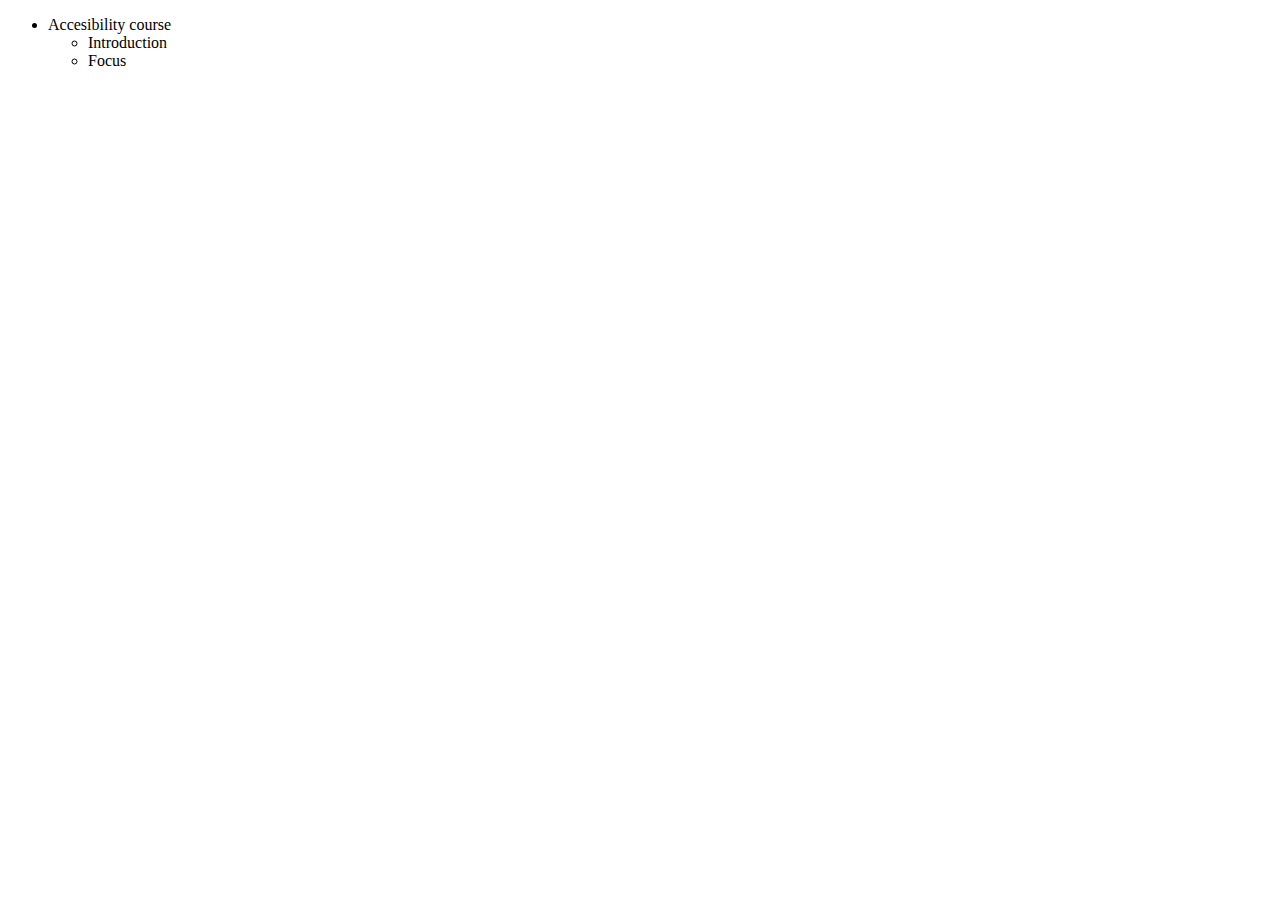
<file: examples/5-aria/index.html>
<!DOCTYPE html>
<html lang="en">
<head>
    <meta charset="UTF-8">
    <meta http-equiv="X-UA-Compatible" content="IE=edge">
    <meta name="viewport" content="width=device-width, initial-scale=1.0">
    <title>Aria</title>
</head>
<body>
    <div>
        <ul role="tree">
            <li role="treeitem" aria-expanded="true">Accesibility course</li>
            <ul role="group" >
                <li role="treeitem" aria-expanded="false">Introduction</li>
                <li role="treeitem" aria-expanded="false">Focus</li>
            </ul>
        </ul>
    </div>
</body>
</html>
</file>
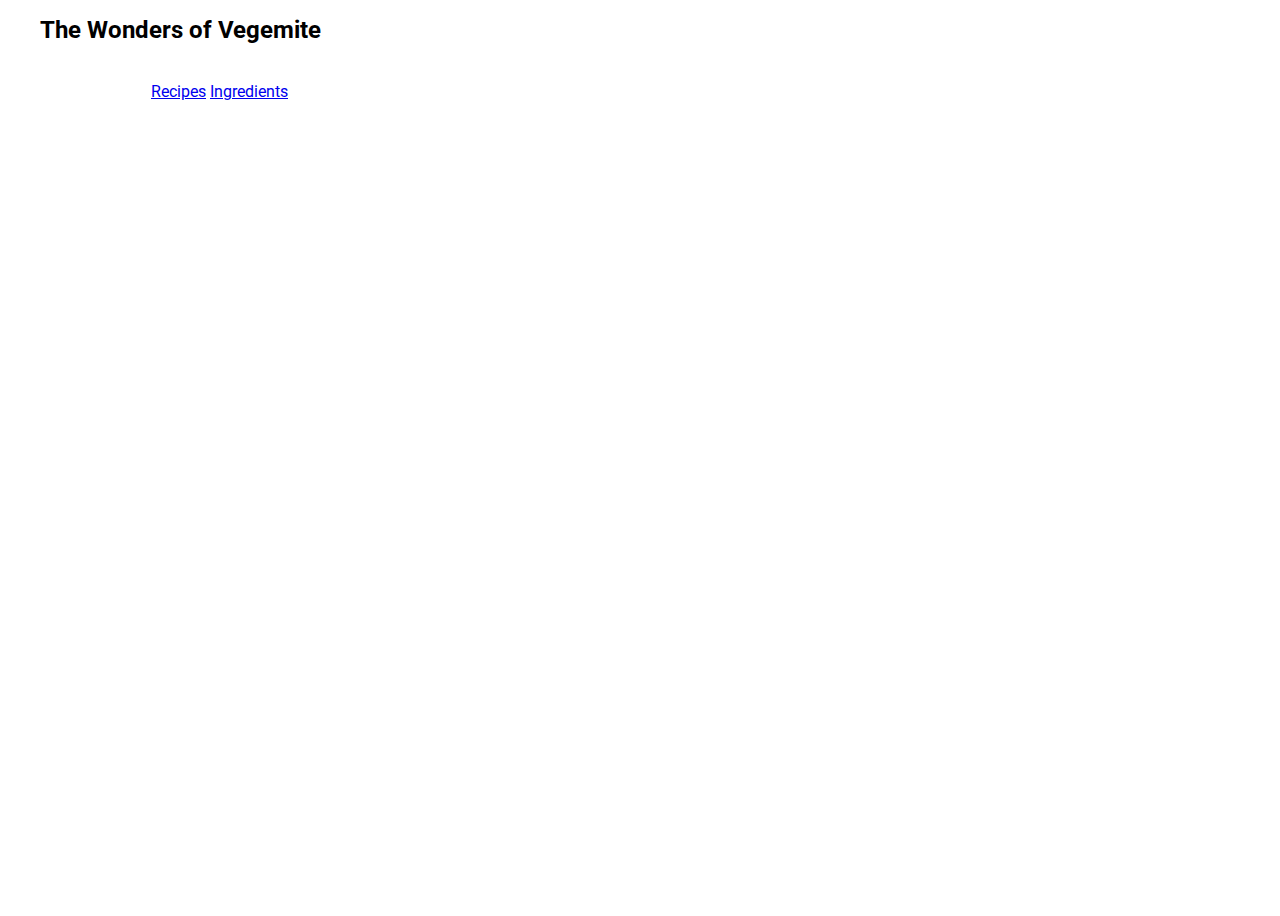
<file: examples/focus2/index.html>
<!DOCTYPE html>
<!--
  Material Design Lite
  Copyright 2015 Google Inc. All rights reserved.

  Licensed under the Apache License, Version 2.0 (the "License");
  you may not use this file except in compliance with the License.
  You may obtain a copy of the License at

      https://www.apache.org/licenses/LICENSE-2.0

  Unless required by applicable law or agreed to in writing, software
  distributed under the License is distributed on an "AS IS" BASIS,
  WITHOUT WARRANTIES OR CONDITIONS OF ANY KIND, either express or implied.
  See the License for the specific language governing permissions and
  limitations under the License
-->
<html lang="en">
  <head>
    <meta charset="utf-8" />
    <meta name="viewport" content="width=device-width, initial-scale=1" />
    <title>The Wonders of Vegemite</title>

    <link
      rel="stylesheet"
      href="https://fonts.googleapis.com/css?family=Roboto:regular,bold,italic,thin,light,bolditalic,black,medium&amp;lang=en"
    />
    <link
      rel="stylesheet"
      href="https://fonts.googleapis.com/icon?family=Material+Icons"
    />
    <link
      rel="stylesheet"
      href="https://code.getmdl.io/1.1.1/material.deep_purple-pink.min.css"
    />
    <link rel="stylesheet" href="styles.css" />
  </head>

  <body class="mdl-demo mdl-color--grey-100 mdl-color-text--grey-700 mdl-base">
    <div class="mdl-layout mdl-js-layout mdl-layout--fixed-header">
      <header
        class="mdl-layout__header mdl-layout__header--scroll mdl-color--primary"
      >
        <div class="mdl-layout--large-screen-only mdl-layout__header-row">
          <h1 class="title">The Wonders of Vegemite</h1>
        </div>
        <nav id="menu" class="mdl-layout__tab-bar mdl-color--primary-dark">
          <a
            href="what-is-vegemite"
            data-page="what-is-vegemite"
            class="mdl-layout__tab is-active"
            >What is Vegemite?</a
          >
          <a href="recipes" data-page="recipes" class="mdl-layout__tab"
            >Recipes</a
          >
          <a href="ingredients" data-page="ingredients" class="mdl-layout__tab"
            >Ingredients</a
          >
        </nav>
      </header>

      <main class="mdl-layout__content">
        <div data-page="what-is-vegemite">
          <section
            class="section--center mdl-grid mdl-grid--no-spacing is-active"
          >
            <div class="mdl-cell mdl-cell--12-col">
              <h2>What is Vegemite?</h2>
              Minim duis incididunt est cillum est ex occaecat consectetur. Qui
              sint ut et qui nisi cupidatat. Reprehenderit nostrud proident
              officia exercitation anim et pariatur ex.

              <h5 id="lorem1">Lorem ipsum dolor sit amet</h5>
              Excepteur et pariatur officia veniam anim culpa cupidatat
              consequat ad velit culpa est non.
              <ul>
                <li>
                  Nisi qui nisi duis commodo duis reprehenderit consequat velit
                  aliquip.
                </li>
                <li>
                  Dolor consectetur incididunt in ipsum laborum non et irure
                  pariatur excepteur anim occaecat officia sint.
                </li>
                <li>Lorem labore proident officia excepteur do.</li>
              </ul>

              <p>
                Sit qui est voluptate proident minim cillum in aliquip cupidatat
                labore pariatur id tempor id. Proident occaecat occaecat sint
                mollit tempor duis dolor cillum anim. Dolore sunt ea mollit
                fugiat in aliqua consequat nostrud aliqua ut irure in dolore.
                Proident aliqua culpa sint sint exercitation.
                <a href="what-is-vegemite">Non proident occaecat</a>
                reprehenderit veniam et proident dolor id culpa ea tempor do
                dolor. Nulla adipisicing qui fugiat id dolor. Nostrud magna
                voluptate irure veniam veniam labore ipsum deserunt adipisicing
                laboris amet eu irure. Sunt dolore nisi velit sit id. Nostrud
                voluptate labore proident cupidatat enim amet Lorem officia
                magna excepteur occaecat eu qui. Exercitation culpa deserunt non
                et tempor et non.
              </p>
              <p>
                Do dolor eiusmod eu mollit dolore nostrud deserunt cillum irure
                esse sint irure fugiat exercitation. Magna sit voluptate id in
                tempor elit veniam enim cupidatat ea labore elit. Aliqua
                pariatur eu nulla labore magna dolore mollit occaecat sint
                commodo culpa. Eu non minim duis pariatur Lorem quis
                exercitation. Sunt qui ex incididunt sit anim incididunt sit
                elit ad officia id.
              </p>
              <p id="lorem2">
                Tempor voluptate ex consequat fugiat aliqua. Do sit et
                reprehenderit culpa deserunt culpa. Excepteur quis minim mollit
                irure nulla excepteur enim quis in laborum. Aliqua elit
                voluptate ad deserunt nulla reprehenderit adipisicing sint. Est
                in eiusmod <a href="what-is-vegemite">exercitation</a>
                esse commodo. Ea reprehenderit exercitation veniam adipisicing
                minim nostrud. Veniam dolore ex ea occaecat non enim minim id ut
                aliqua adipisicing ad. Occaecat excepteur aliqua tempor
                cupidatat aute dolore deserunt ipsum qui incididunt aliqua
                occaecat sit quis. Culpa sint aliqua aliqua reprehenderit veniam
                irure fugiat ea ad.
              </p>
              <p>
                Eu minim fugiat laborum irure veniam Lorem aliqua enim. Aliqua
                veniam incididunt consequat irure consequat tempor do nisi
                deserunt. Elit dolore ad quis consectetur sint laborum anim
                magna do nostrud amet. Ea nulla sit consequat quis qui irure
                dolor. Sint deserunt excepteur consectetur magna irure. Dolor
                tempor exercitation dolore pariatur incididunt ut laboris fugiat
                ipsum sunt veniam aute sunt labore. Non dolore sit nostrud eu ad
                excepteur cillum eu ex Lorem duis.
              </p>
              <p>
                Id occaecat velit non ipsum occaecat aliqua quis ut. Eiusmod est
                magna non esse est ex incididunt aute ullamco. Cillum excepteur
                sint ipsum qui quis velit incididunt amet. Qui deserunt anim
                enim laborum cillum reprehenderit duis mollit amet ad officia
                enim. Minim sint et quis aliqua aliqua do minim officia dolor
                deserunt ipsum laboris. Nulla nisi voluptate consectetur est
                voluptate et amet. Occaecat ut quis adipisicing ad enim. Magna
                est magna sit duis proident veniam reprehenderit fugiat
                reprehenderit enim velit ex. Ullamco laboris culpa irure aliquip
                ad Lorem consequat veniam ad ipsum eu. Ipsum culpa dolore sunt
                officia laborum quis.
              </p>

              <h5 id="lorem3">Lorem ipsum dolor sit amet</h5>

              <p id="lorem4">
                Eiusmod nulla aliquip ipsum reprehenderit nostrud non excepteur
                mollit amet esse est est dolor. Dolore quis pariatur sit
                consectetur veniam esse ullamco duis Lorem qui enim ut veniam.
                Officia deserunt minim duis laborum dolor in velit pariatur
                commodo ullamco eu. Aute adipisicing ad duis labore laboris do
                <a href="what-is-vegemite">mollit</a> dolor cillum sunt aliqua
                ullamco. Esse tempor quis cillum consequat reprehenderit.
                Adipisicing proident anim eu sint elit aliqua anim dolore
                cupidatat fugiat aliquip qui.
              </p>
              <p id="lorem5">
                Nisi eiusmod esse cupidatat excepteur exercitation ipsum
                reprehenderit nostrud deserunt aliqua ullamco. Anim est irure
                commodo eiusmod pariatur officia. Est dolor ipsum excepteur
                magna aliqua ad veniam irure qui occaecat eiusmod aute fugiat
                commodo. Quis mollit incididunt amet sit minim velit eu fugiat
                voluptate excepteur. Sit minim id pariatur ex cupidatat
                cupidatat nostrud nostrud ipsum.
              </p>
              <p>
                Enim ea officia excepteur ad veniam id reprehenderit eiusmod
                esse mollit consequat. Esse non aute ullamco Lorem aliqua qui
                dolore irure eiusmod aute aliqua proident labore aliqua. Ipsum
                voluptate voluptate exercitation laborum deserunt nulla elit
                aliquip et minim ex veniam. Duis cupidatat aute sunt officia
                mollit dolor ad elit ad aute labore nostrud duis pariatur. In
                est sint voluptate consectetur velit ea non labore. Ut duis ea
                aliqua consequat nulla laboris fugiat aute id culpa proident.
                Minim eiusmod laboris enim Lorem nisi excepteur mollit voluptate
                enim labore reprehenderit officia mollit.
              </p>
              <p>
                Cupidatat labore nisi ut sunt voluptate quis sunt qui ad Lorem
                esse nisi. Ex esse velit ullamco incididunt occaecat dolore
                veniam tempor minim adipisicing amet. Consequat in exercitation
                est elit anim consequat cillum sint labore cillum. Aliquip
                mollit laboris ad labore anim.
              </p>
            </div>
          </section>
        </div>

        <div data-page="recipes">
          <section class="section--center mdl-grid mdl-grid--no-spacing">
            <div class="mdl-cell mdl-cell--12-col">
              <h2>Recipes</h2>
            </div>
            <div class="mdl-card mdl-cell mdl-cell--12-col mdl-shadow--2dp">
              <div
                class="mdl-card__supporting-text mdl-grid mdl-grid--no-spacing"
              >
                <h3 class="mdl-cell mdl-cell--12-col">Vegemite Toast Crunch</h3>
                <div
                  class="section__circle-container mdl-cell mdl-cell--2-col mdl-cell--1-col-phone"
                >
                  <div
                    class="section__circle-container__circle mdl-color--primary"
                  ></div>
                </div>
                <div
                  class="section__text mdl-cell mdl-cell--10-col-desktop mdl-cell--6-col-tablet mdl-cell--3-col-phone"
                >
                  <h5>Step 1. Lorem ipsum dolor sit amet</h5>
                  Dolore ex deserunt aute fugiat aute nulla ea sunt aliqua nisi
                  cupidatat eu. <a href="recipes">Duis nulla tempor</a> do aute
                  et eiusmod velit exercitation nostrud quis.
                </div>
                <div
                  class="section__circle-container mdl-cell mdl-cell--2-col mdl-cell--1-col-phone"
                >
                  <div
                    class="section__circle-container__circle mdl-color--primary"
                  ></div>
                </div>
                <div
                  class="section__text mdl-cell mdl-cell--10-col-desktop mdl-cell--6-col-tablet mdl-cell--3-col-phone"
                >
                  <h5>Step 2. Lorem ipsum dolor sit amet</h5>
                  Dolore ex deserunt aute fugiat aute nulla ea sunt aliqua nisi
                  cupidatat eu. Duis nulla tempor do aute et eiusmod velit
                  exercitation nostrud quis.
                </div>
                <div
                  class="section__circle-container mdl-cell mdl-cell--2-col mdl-cell--1-col-phone"
                >
                  <div
                    class="section__circle-container__circle mdl-color--primary"
                  ></div>
                </div>
                <div
                  class="section__text mdl-cell mdl-cell--10-col-desktop mdl-cell--6-col-tablet mdl-cell--3-col-phone"
                >
                  <h5>Step 3. Lorem ipsum dolor sit amet</h5>
                  Dolore ex deserunt aute fugiat aute nulla ea sunt
                  <a href="recipes">aliqua</a> nisi cupidatat eu. Duis nulla
                  tempor do aute et eiusmod velit exercitation nostrud quis.
                </div>
              </div>
            </div>
          </section>

          <section class="section--center mdl-grid mdl-grid--no-spacing">
            <div class="mdl-card mdl-cell mdl-cell--12-col mdl-shadow--2dp">
              <div
                class="mdl-card__supporting-text mdl-grid mdl-grid--no-spacing"
              >
                <h3 class="mdl-cell mdl-cell--12-col">
                  Sweet Potato and Vegemite Pizza
                </h3>
                <div
                  class="section__circle-container mdl-cell mdl-cell--2-col mdl-cell--1-col-phone"
                >
                  <div
                    class="section__circle-container__circle mdl-color--primary"
                  ></div>
                </div>
                <div
                  class="section__text mdl-cell mdl-cell--10-col-desktop mdl-cell--6-col-tablet mdl-cell--3-col-phone"
                >
                  <h5>Step 1. Lorem ipsum dolor sit amet</h5>
                  Dolore ex deserunt aute fugiat aute nulla ea sunt aliqua nisi
                  cupidatat eu. Duis nulla tempor do aute et eiusmod velit
                  exercitation nostrud quis.
                </div>
                <div
                  class="section__circle-container mdl-cell mdl-cell--2-col mdl-cell--1-col-phone"
                >
                  <div
                    class="section__circle-container__circle mdl-color--primary"
                  ></div>
                </div>
                <div
                  class="section__text mdl-cell mdl-cell--10-col-desktop mdl-cell--6-col-tablet mdl-cell--3-col-phone"
                >
                  <h5>Step 2. Lorem ipsum dolor sit amet</h5>
                  Dolore ex deserunt aute fugiat aute
                  <a href="recipes">nulla</a> ea sunt aliqua nisi cupidatat eu.
                  Duis nulla tempor do aute et eiusmod velit exercitation
                  nostrud quis.
                </div>
                <div
                  class="section__circle-container mdl-cell mdl-cell--2-col mdl-cell--1-col-phone"
                >
                  <div
                    class="section__circle-container__circle mdl-color--primary"
                  ></div>
                </div>
                <div
                  class="section__text mdl-cell mdl-cell--10-col-desktop mdl-cell--6-col-tablet mdl-cell--3-col-phone"
                >
                  <h5>Step 3. Lorem ipsum dolor sit amet</h5>
                  Dolore ex deserunt aute fugiat aute nulla ea sunt aliqua nisi
                  cupidatat eu. Duis nulla tempor do aute et eiusmod velit
                  exercitation nostrud quis.
                </div>
              </div>
            </div>
          </section>

          <section class="section--center mdl-grid mdl-grid--no-spacing">
            <div class="mdl-card mdl-cell mdl-cell--12-col mdl-shadow--2dp">
              <div
                class="mdl-card__supporting-text mdl-grid mdl-grid--no-spacing"
              >
                <h3 class="mdl-cell mdl-cell--12-col">
                  Vegemite Strawberry Shortcake
                </h3>
                <div
                  class="section__circle-container mdl-cell mdl-cell--2-col mdl-cell--1-col-phone"
                >
                  <div
                    class="section__circle-container__circle mdl-color--primary"
                  ></div>
                </div>
                <div
                  class="section__text mdl-cell mdl-cell--10-col-desktop mdl-cell--6-col-tablet mdl-cell--3-col-phone"
                >
                  <h5>Step 1. Lorem ipsum dolor sit amet</h5>
                  Dolore ex deserunt aute fugiat aute nulla ea sunt aliqua nisi
                  cupidatat eu. Duis nulla tempor do aute et eiusmod velit
                  exercitation nostrud quis.
                </div>
                <div
                  class="section__circle-container mdl-cell mdl-cell--2-col mdl-cell--1-col-phone"
                >
                  <div
                    class="section__circle-container__circle mdl-color--primary"
                  ></div>
                </div>
                <div
                  class="section__text mdl-cell mdl-cell--10-col-desktop mdl-cell--6-col-tablet mdl-cell--3-col-phone"
                >
                  <h5>Step 2. Lorem ipsum dolor sit amet</h5>
                  Dolore ex deserunt aute fugiat aute nulla ea sunt aliqua nisi
                  cupidatat eu. Duis nulla tempor do aute et eiusmod velit
                  exercitation nostrud quis.
                </div>
                <div
                  class="section__circle-container mdl-cell mdl-cell--2-col mdl-cell--1-col-phone"
                >
                  <div
                    class="section__circle-container__circle mdl-color--primary"
                  ></div>
                </div>
                <div
                  class="section__text mdl-cell mdl-cell--10-col-desktop mdl-cell--6-col-tablet mdl-cell--3-col-phone"
                >
                  <h5>Step 3. Lorem ipsum dolor sit amet</h5>
                  Dolore ex deserunt aute fugiat aute nulla ea sunt aliqua nisi
                  <a href="recipes">cupidatat</a> eu. Duis nulla tempor do aute
                  et eiusmod velit exercitation nostrud quis.
                </div>
              </div>
            </div>
          </section>
        </div>

        <div data-page="ingredients">
          <section class="section--center mdl-grid mdl-grid--no-spacing">
            <div class="mdl-cell mdl-cell--12-col">
              <h2>Ingredients</h2>
              Minim duis incididunt est cillum est ex occaecat
              <a href="ingredients">consectetur</a>. Qui sint ut et qui nisi
              cupidatat. Reprehenderit nostrud proident officia exercitation
              anim et pariatur ex.

              <table
                class="mdl-data-table mdl-js-data-table mdl-data-table--selectable mdl-shadow--2dp"
              >
                <thead>
                  <tr>
                    <th class="mdl-data-table__cell--non-numeric">
                      Ingredient
                    </th>
                    <th>Amount</th>
                    <th>Calories</th>
                  </tr>
                </thead>
                <tbody>
                  <tr>
                    <td class="mdl-data-table__cell--non-numeric">Wallaby</td>
                    <td>25g</td>
                    <td>290</td>
                  </tr>
                  <tr>
                    <td class="mdl-data-table__cell--non-numeric">Boomer</td>
                    <td>50g</td>
                    <td>125</td>
                  </tr>
                  <tr>
                    <td class="mdl-data-table__cell--non-numeric">Prawns</td>
                    <td>10g</td>
                    <td>235</td>
                  </tr>
                </tbody>
              </table>

              <p id="lorem4">
                Eiusmod nulla aliquip ipsum reprehenderit nostrud non excepteur
                mollit amet esse est est dolor. Dolore quis pariatur sit
                consectetur veniam esse ullamco duis Lorem qui enim ut veniam.
                Officia deserunt minim duis
                <a href="ingredients">laborum dolor</a> in velit pariatur
                commodo ullamco eu. Aute adipisicing ad duis labore laboris do
                mollit dolor cillum sunt aliqua ullamco. Esse tempor quis cillum
                consequat reprehenderit. Adipisicing proident anim eu sint elit
                aliqua anim dolore cupidatat fugiat aliquip qui.
              </p>
              <p id="lorem5">
                Nisi eiusmod esse cupidatat excepteur exercitation ipsum
                reprehenderit nostrud deserunt aliqua ullamco. Anim est irure
                commodo eiusmod pariatur officia. Est dolor ipsum excepteur
                magna aliqua ad veniam irure qui occaecat eiusmod aute fugiat
                commodo. Quis mollit incididunt amet sit minim velit eu fugiat
                voluptate excepteur. Sit minim id pariatur ex cupidatat
                cupidatat nostrud nostrud ipsum.
              </p>
              <p>
                Enim ea officia excepteur ad veniam id reprehenderit eiusmod
                esse mollit consequat. Esse non aute ullamco Lorem aliqua qui
                dolore irure eiusmod aute aliqua proident labore aliqua. Ipsum
                voluptate voluptate exercitation laborum deserunt nulla elit
                aliquip et minim ex veniam. Duis cupidatat aute sunt officia
                mollit dolor ad elit ad aute labore nostrud duis pariatur. In
                est sint voluptate consectetur velit ea non labore. Ut duis ea
                aliqua consequat nulla laboris fugiat aute id culpa proident.
                Minim eiusmod laboris enim Lorem nisi excepteur mollit voluptate
                enim labore reprehenderit officia mollit.
              </p>
              <p>
                Cupidatat labore nisi ut sunt voluptate quis sunt qui ad Lorem
                esse nisi. Ex esse velit ullamco incididunt occaecat dolore
                veniam tempor minim adipisicing amet. Consequat in exercitation
                est elit anim consequat cillum sint labore cillum. Aliquip
                mollit laboris ad labore anim.
              </p>
            </div>
          </section>
        </div>
      </main>
    </div>

    <script src="./scripts/lib/page.js"></script>
    <script src="./scripts/main.js"></script>
  </body>
</html>
</file>
<file: examples/focus2/styles.css>
/**
 * Copyright 2015 Google Inc. All Rights Reserved.
 *
 * Licensed under the Apache License, Version 2.0 (the "License");
 * you may not use this file except in compliance with the License.
 * You may obtain a copy of the License at
 *
 *      http://www.apache.org/licenses/LICENSE-2.0
 *
 * Unless required by applicable law or agreed to in writing, software
 * distributed under the License is distributed on an "AS IS" BASIS,
 * WITHOUT WARRANTIES OR CONDITIONS OF ANY KIND, either express or implied.
 * See the License for the specific language governing permissions and
 * limitations under the License.
 */

html,
body {
  font-family: "Roboto", "Helvetica", sans-serif;
  margin: 0;
  padding: 0;
  height: 100%;
}
h2,
h3 {
  font-size: 24px;
  margin-top: 0;
  margin-bottom: 20px;
}
.mdl-layout {
  height: 100%;
}
.mdl-demo .mdl-layout__header-row {
  padding-left: 40px;
}
.mdl-demo .mdl-layout.is-small-screen .mdl-layout__header-row h3 {
  font-size: inherit;
}
.mdl-demo .mdl-layout__tab-bar-button {
  display: none;
}
.mdl-demo .mdl-layout.is-small-screen .mdl-layout__tab-bar .mdl-button {
  display: none;
}
.mdl-demo .mdl-layout:not(.is-small-screen) .mdl-layout__tab-bar,
.mdl-demo .mdl-layout:not(.is-small-screen) .mdl-layout__tab-bar-container {
  overflow: visible;
}
.mdl-demo .mdl-layout__tab-bar-container {
  height: 64px;
}
.mdl-demo .mdl-layout__tab-bar {
  padding: 0;
  padding-left: 16px;
  box-sizing: border-box;
  height: 100%;
  width: 100%;
}
.mdl-demo .mdl-layout__tab-bar .mdl-layout__tab {
  height: 64px;
  line-height: 64px;
}
.mdl-demo .mdl-layout__tab-bar .mdl-layout__tab.is-active::after {
  background-color: white;
  height: 4px;
}
.mdl-demo main > .mdl-layout__tab-panel {
  padding: 8px;
  padding-top: 48px;
}
.mdl-demo .mdl-card {
  height: auto;
  display: -webkit-flex;
  display: -ms-flexbox;
  display: flex;
  -webkit-flex-direction: column;
  -ms-flex-direction: column;
  flex-direction: column;
}
.mdl-demo .mdl-card > * {
  height: auto;
}
.mdl-demo .mdl-card .mdl-card__supporting-text {
  margin: 40px;
  -webkit-flex-grow: 1;
  -ms-flex-positive: 1;
  flex-grow: 1;
  padding: 0;
  color: inherit;
  width: calc(100% - 80px);
}
.mdl-demo .mdl-card__actions {
  margin: 0;
  padding: 4px 40px;
  color: inherit;
}
.mdl-demo .mdl-card__actions a {
  color: #00bcd4;
  margin: 0;
}
.mdl-demo .mdl-card__actions a:hover,
.mdl-demo .mdl-card__actions a:active {
  color: inherit;
  background-color: transparent;
}
.mdl-demo .mdl-card__supporting-text + .mdl-card__actions {
  border-top: 1px solid rgba(0, 0, 0, 0.12);
}
.mdl-demo #add {
  position: absolute;
  right: 40px;
  top: 36px;
  z-index: 999;
}

.mdl-demo .mdl-layout__content {
  display: flex;
  flex-direction: column;
}

.mdl-demo .mdl-layout__content section {
  position: relative;
  margin-bottom: 48px;
  margin-top: 48px;
}
.mdl-demo section.section--center {
  max-width: 860px;
  display: block;
}
.mdl-demo #features section.section--center {
  max-width: 620px;
}
.mdl-demo section > header {
  display: -webkit-flex;
  display: -ms-flexbox;
  display: flex;
  -webkit-align-items: center;
  -ms-flex-align: center;
  align-items: center;
  -webkit-justify-content: center;
  -ms-flex-pack: center;
  justify-content: center;
}
.mdl-demo section > .section__play-btn {
  min-height: 200px;
}
.mdl-demo section > header > .material-icons {
  font-size: 3rem;
}
.mdl-demo section > button {
  position: absolute;
  z-index: 99;
  top: 8px;
  right: 8px;
}
.mdl-demo section .section__circle {
  display: -webkit-flex;
  display: -ms-flexbox;
  display: flex;
  -webkit-align-items: center;
  -ms-flex-align: center;
  align-items: center;
  -webkit-justify-content: flex-start;
  -ms-flex-pack: start;
  justify-content: flex-start;
  -webkit-flex-grow: 0;
  -ms-flex-positive: 0;
  flex-grow: 0;
  -webkit-flex-shrink: 1;
  -ms-flex-negative: 1;
  flex-shrink: 1;
}
.mdl-demo section .section__text {
  -webkit-flex-grow: 1;
  -ms-flex-positive: 1;
  flex-grow: 1;
  -webkit-flex-shrink: 0;
  -ms-flex-negative: 0;
  flex-shrink: 0;
  padding-top: 8px;
}
.mdl-demo section .section__text h5 {
  font-size: inherit;
  margin: 0;
  margin-bottom: 0.5em;
}
.mdl-demo section .section__text a {
  text-decoration: none;
}
.mdl-demo
  section
  .section__circle-container
  > .section__circle-container__circle {
  width: 64px;
  height: 64px;
  border-radius: 32px;
  margin: 8px 0;
}
.mdl-demo section.section--footer .section__circle--big {
  width: 100px;
  height: 100px;
  border-radius: 50px;
  margin: 8px 32px;
}
.mdl-demo .is-small-screen section.section--footer .section__circle--big {
  width: 50px;
  height: 50px;
  border-radius: 25px;
  margin: 8px 16px;
}
.mdl-demo section.section--footer {
  padding: 64px 0;
  margin: 0 -8px -8px -8px;
}
.mdl-demo section.section--center .section__text:not(:last-child) {
  border-bottom: 1px solid rgba(0, 0, 0, 0.13);
}
.mdl-demo .mdl-card {
  margin-bottom: 48px;
}
.mdl-demo .mdl-card .mdl-card__supporting-text > h3:first-child {
  margin-bottom: 24px;
}
.mdl-demo .toc {
  border-left: 4px solid #c1eef4;
  margin: 24px;
  padding: 0;
  padding-left: 8px;
  display: -webkit-flex;
  display: -ms-flexbox;
  display: flex;
  -webkit-flex-direction: column;
  -ms-flex-direction: column;
  flex-direction: column;
}
.mdl-demo .mdl-menu__container {
  z-index: 99;
}

.title {
  font-size: 24px;
}

a.is-active {
  color: #fff;
}

div[data-page] {
  display: none !important;
}

div[data-page].is-active {
  display: flex !important;
  flex-direction: column;
  flex: 1;
}

table {
  width: 100%;
  margin: 16px 0;
}
</file>
